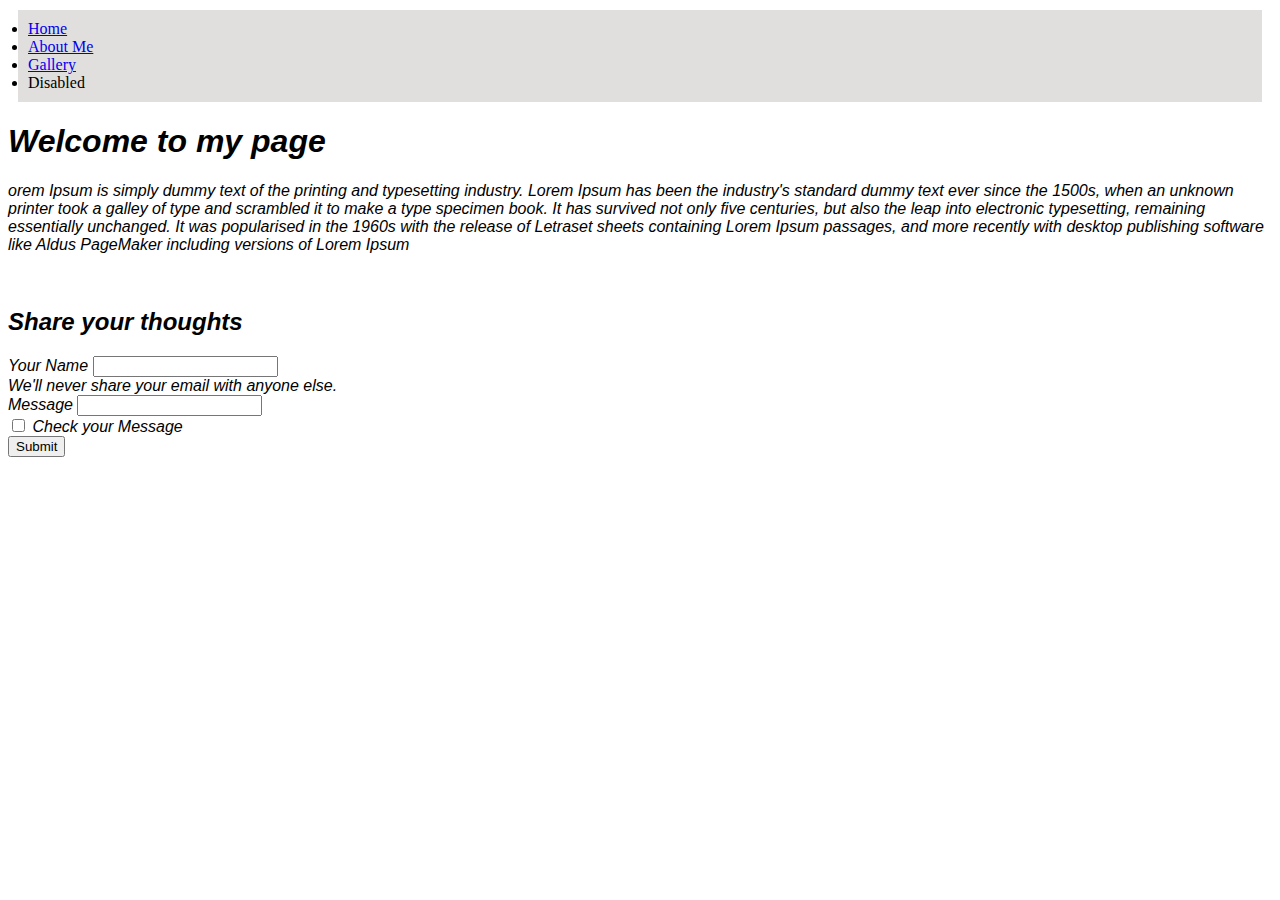
<file: index.html>
<!DOCTYPE html>
<html>
  <head>
    <!-- Stylesheets -->
    <link href="https://cdn.jsdelivr.net/npm/bootstrap@5.1.3/dist/css/bootstrap.min.css" rel="stylesheet" integrity="sha384-1BmE4kWBq78iYhFldvKuhfTAU6auU8tT94WrHftjDbrCEXSU1oBoqyl2QvZ6jIW3" crossorigin="anonymous">
    <link href="./css/styles.css" rel = "stylesheet">
    <title>CFG Example Project</title>
  </head>
  <body>
    <!-- Navigation -->
    <ul class="nav justify-content-center">
      <li class="nav-item">
        <a class="nav-link active" aria-current="page" href="./index.html">Home</a>
      </li>
      <li class="nav-item">
        <a class="nav-link" href="#">About Me</a>
      </li>
      <li class="nav-item">
        <a class="nav-link" href="./gallery.html">Gallery</a>
      </li>
      <li class="nav-item">
        <a class="nav-link disabled">Disabled</a>
      </li>
    </ul>

    <main>
      <!-- Main content -->
      <div class="container">
        <h1>Welcome to my page</h1>
        <p>orem Ipsum is simply dummy text of the printing and typesetting industry. 
          Lorem Ipsum has been the industry's standard dummy text ever since the 1500s, when an unknown printer took a galley of type and scrambled it to make a type specimen book. 
          It has survived not only five centuries, but also the leap into electronic typesetting, remaining essentially unchanged. It was popularised in the 1960s with the release of Letraset sheets containing Lorem Ipsum passages, and more recently with desktop publishing software like Aldus PageMaker including versions of Lorem Ipsum</p>
        <br>
          <h2> Share your thoughts</h2>
        <form>
          <div class="mb-3">
            <label for="exampleInputName1" class="form-label">Your Name</label>
            <input type="text" class="form-control" id="exampleInputName1" aria-describedby="emailHelp">
            <div id="emailHelp" class="form-text">We'll never share your email with anyone else.</div>
          </div>
          <div class="mb-3">
            <label for="exampleInputMessage1" class="form-label">Message</label>
            <input type="Message" class="form-control" id="exampleInputMessage1">
          </div>
          <div class="mb-3 form-check">
            <input type="checkbox" class="form-check-input" id="exampleCheck1">
            <label class="form-check-label" for="exampleCheck1">Check your Message</label>
          </div>
          <div id="liveAlertPlaceholder"></div>
          <button type="button" class="btn btn-primary" id="liveAlertBtn">Submit</button>
        </form>
      </div>
    </main>

    <footer>
      <!-- Footer content -->
    </footer>

    <!-- Scripts -->
    <script src="https://cdn.jsdelivr.net/npm/bootstrap@5.1.3/dist/js/bootstrap.bundle.min.js" integrity="sha384-ka7Sk0Gln4gmtz2MlQnikT1wXgYsOg+OMhuP+IlRH9sENBO0LRn5q+8nbTov4+1p" crossorigin="anonymous"></script>
    <script src ="js/scripts.js"></script>
  </body>
  
</html>
</file>
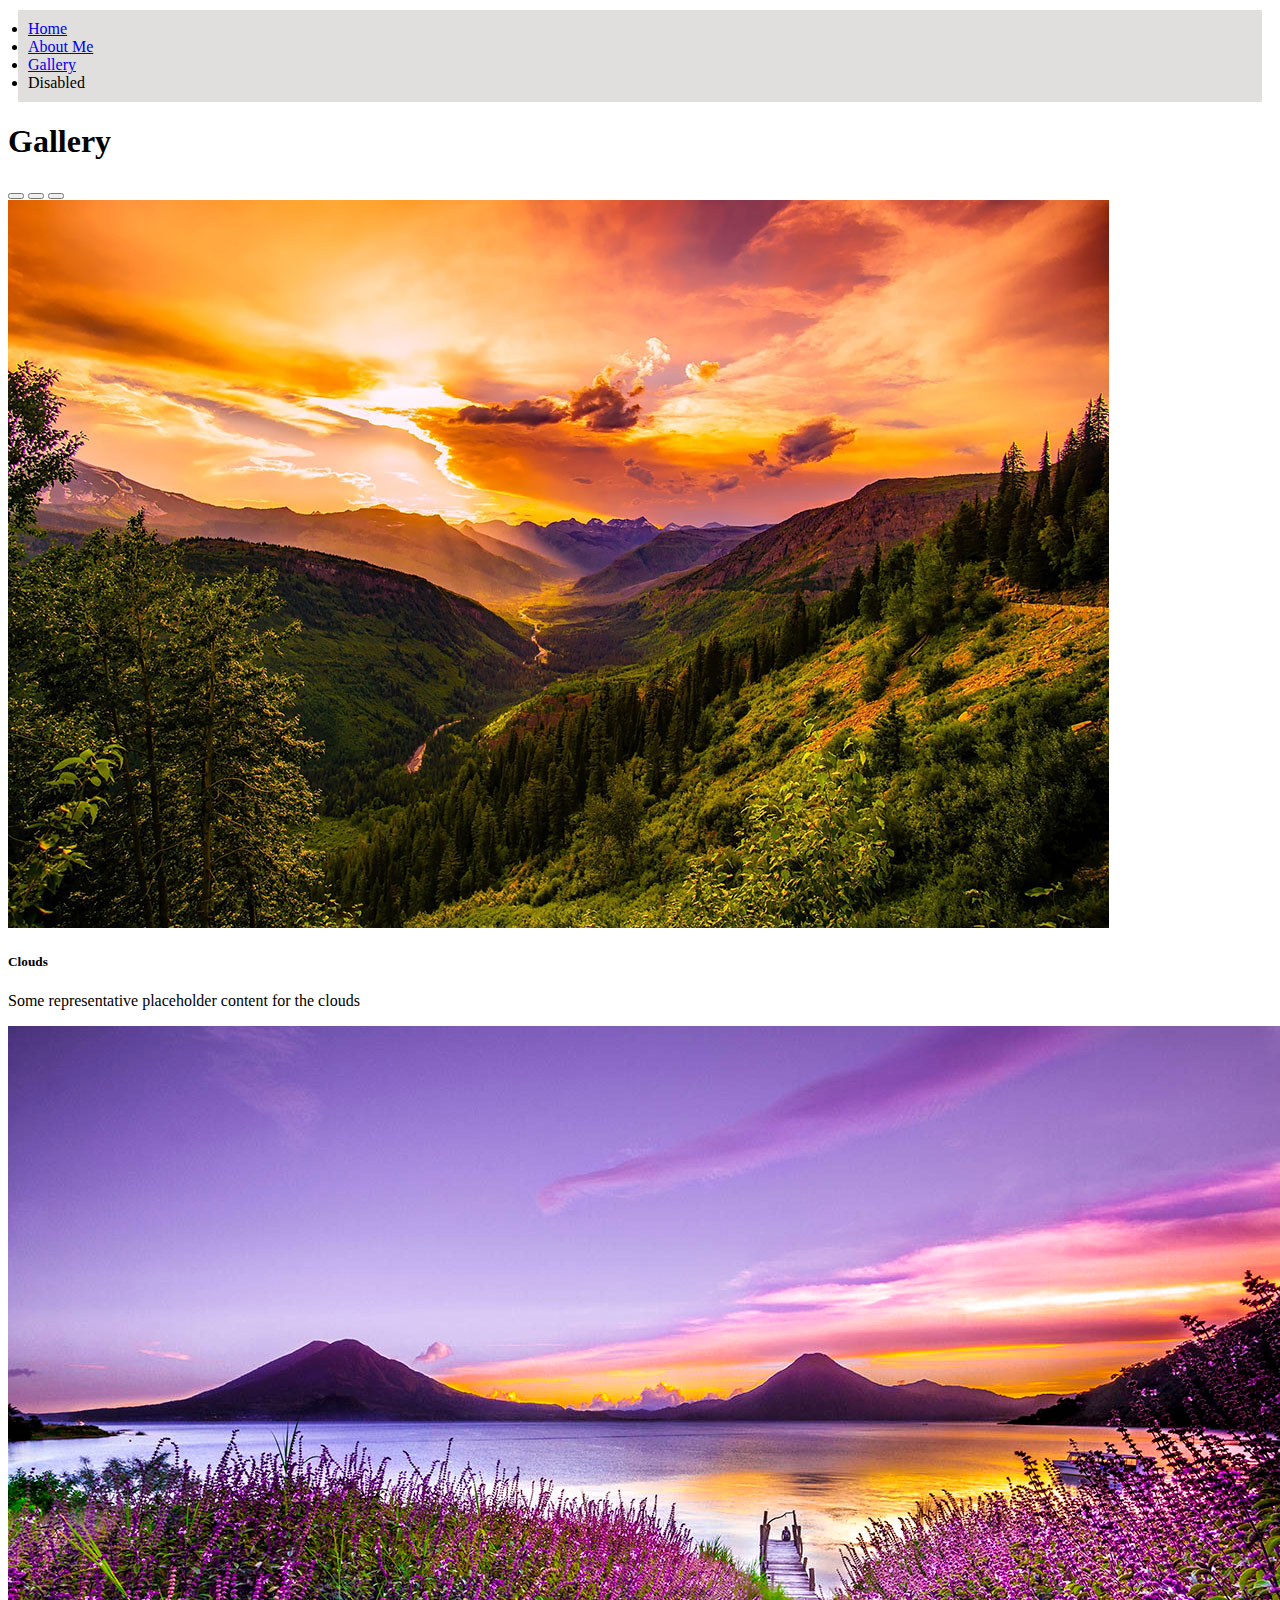
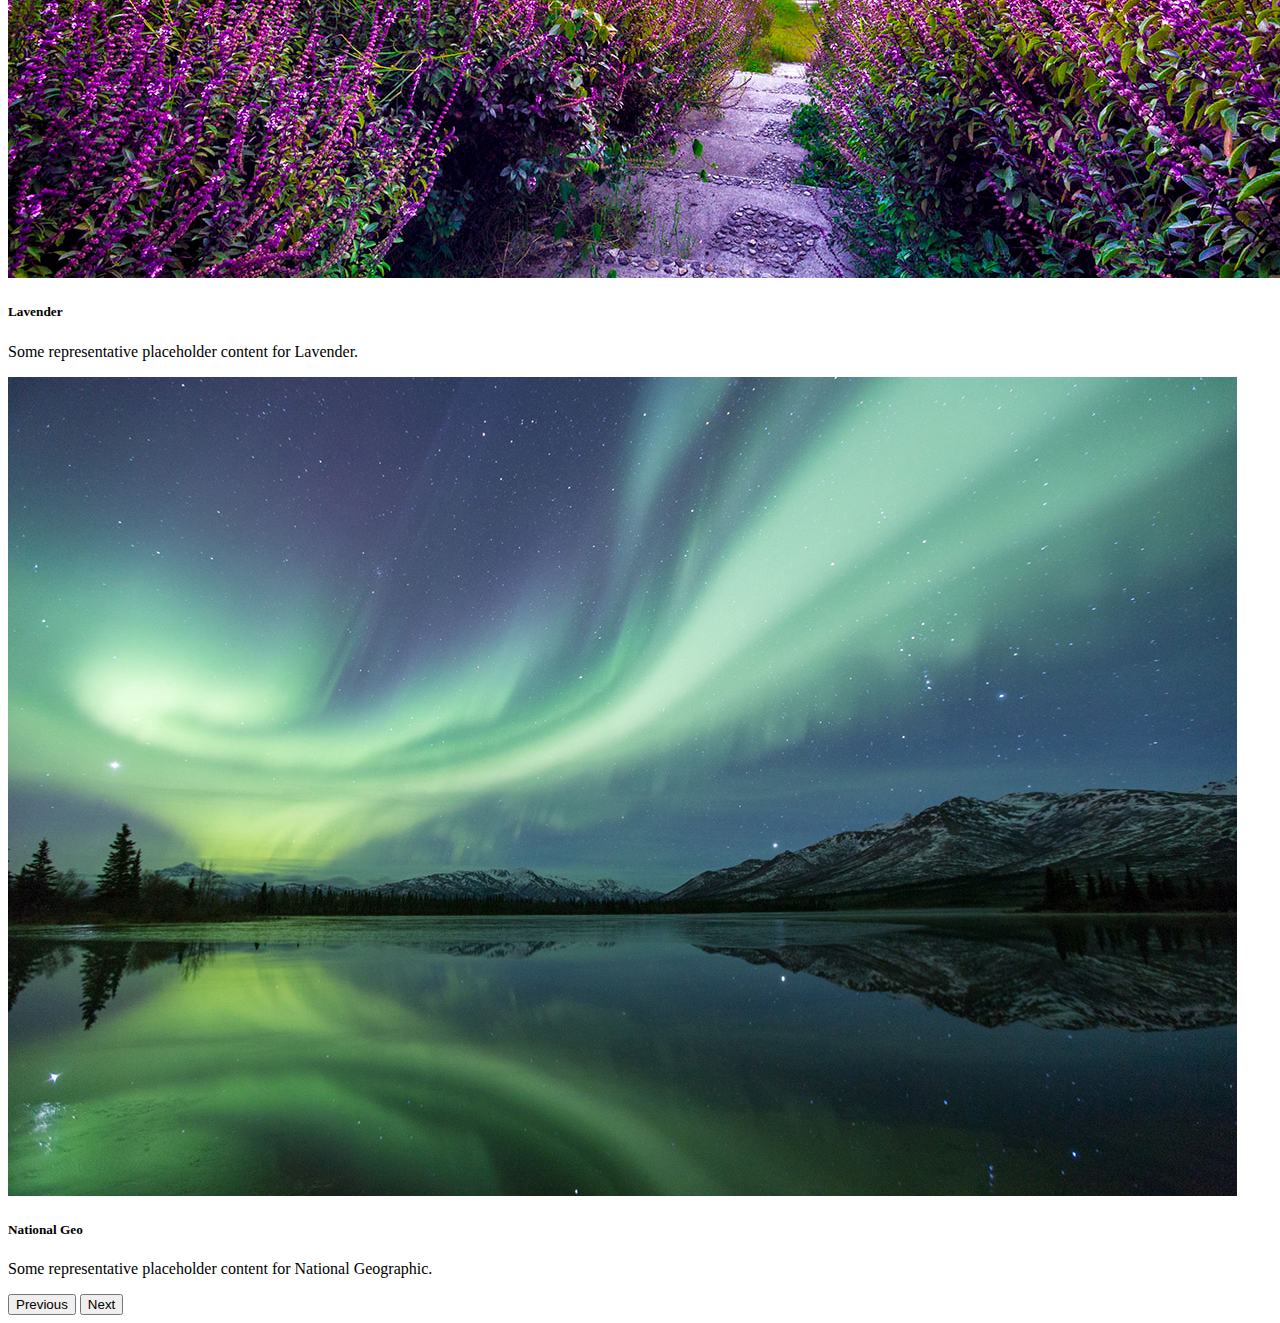
<file: gallery.html>
<!DOCTYPE html>
<html>
  <head>
    <!-- Stylesheets -->
    <link href="https://cdn.jsdelivr.net/npm/bootstrap@5.1.3/dist/css/bootstrap.min.css" rel="stylesheet" integrity="sha384-1BmE4kWBq78iYhFldvKuhfTAU6auU8tT94WrHftjDbrCEXSU1oBoqyl2QvZ6jIW3" crossorigin="anonymous">
    <link href="./css/styles.css" rel = "stylesheet">
  </head>
  <body>
    <!-- Navigation -->    <ul class="nav justify-content-center">
      <li class="nav-item">
        <a class="nav-link active" aria-current="page" href="./index.html">Home</a>
      </li>
      <li class="nav-item">
        <a class="nav-link" href="#">About Me</a>
      </li>
      <li class="nav-item">
        <a class="nav-link" href="./gallery.html">Gallery</a>
      </li>
      <li class="nav-item">
        <a class="nav-link disabled">Disabled</a>
      </li>
    </ul>
    <h1> Gallery</h1>

    <main>
      <!-- Carousel -->
      <div id="carouselExampleCaptions" class="carousel slide" data-bs-ride="carousel">
        <div class="carousel-indicators">
          <button type="button" data-bs-target="#carouselExampleCaptions" data-bs-slide-to="0" class="active" aria-current="true" aria-label="Slide 1"></button>
          <button type="button" data-bs-target="#carouselExampleCaptions" data-bs-slide-to="1" aria-label="Slide 2"></button>
          <button type="button" data-bs-target="#carouselExampleCaptions" data-bs-slide-to="2" aria-label="Slide 3"></button>
        </div>
        <div class="carousel-inner">
          <div class="carousel-item active">
            <img src="./images/clouds-cloudy-conifers.jpg" class="d-block w-100" alt="Clouds">
            <div class="carousel-caption d-none d-md-block">
              <h5>Clouds</h5>
              <p>Some representative placeholder content for the clouds</p>
            </div>
          </div>
          <div class="carousel-item">
            <img src="./images/lavendar-landscape.jpg" class="d-block w-100" alt="Lavender">
            <div class="carousel-caption d-none d-md-block">
              <h5>Lavender</h5>
              <p>Some representative placeholder content for Lavender.</p>
            </div>
          </div>
          <div class="carousel-item">
            <img src="./images/nat-geo-epic.jpg" class="d-block w-100" alt="National Geo">
            <div class="carousel-caption d-none d-md-block">
              <h5>National Geo</h5>
              <p>Some representative placeholder content for National Geographic.</p>
            </div>
          </div>
        </div>
        <button class="carousel-control-prev" type="button" data-bs-target="#carouselExampleCaptions" data-bs-slide="prev">
          <span class="carousel-control-prev-icon" aria-hidden="true"></span>
          <span class="visually-hidden">Previous</span>
        </button>
        <button class="carousel-control-next" type="button" data-bs-target="#carouselExampleCaptions" data-bs-slide="next">
          <span class="carousel-control-next-icon" aria-hidden="true"></span>
          <span class="visually-hidden">Next</span>
        </button>
      </div>
    </main>

    <footer>
      <!-- Footer content -->
    </footer>

    <!-- Scripts -->
    <script src="https://cdn.jsdelivr.net/npm/bootstrap@5.1.3/dist/js/bootstrap.bundle.min.js" integrity="sha384-ka7Sk0Gln4gmtz2MlQnikT1wXgYsOg+OMhuP+IlRH9sENBO0LRn5q+8nbTov4+1p" crossorigin="anonymous"></script>
    <script src ="js/scripts.js"></script>
  </body>
  
</html>
</file>
<file: css/styles.css>
.nav{
    background-color: rgb(224, 223, 221);
    margin:10px;
    padding: 10px;
}

.container{
    font-family: Verdana, Geneva, Tahoma, sans-serif;
    font-style: italic;
}
</file>
